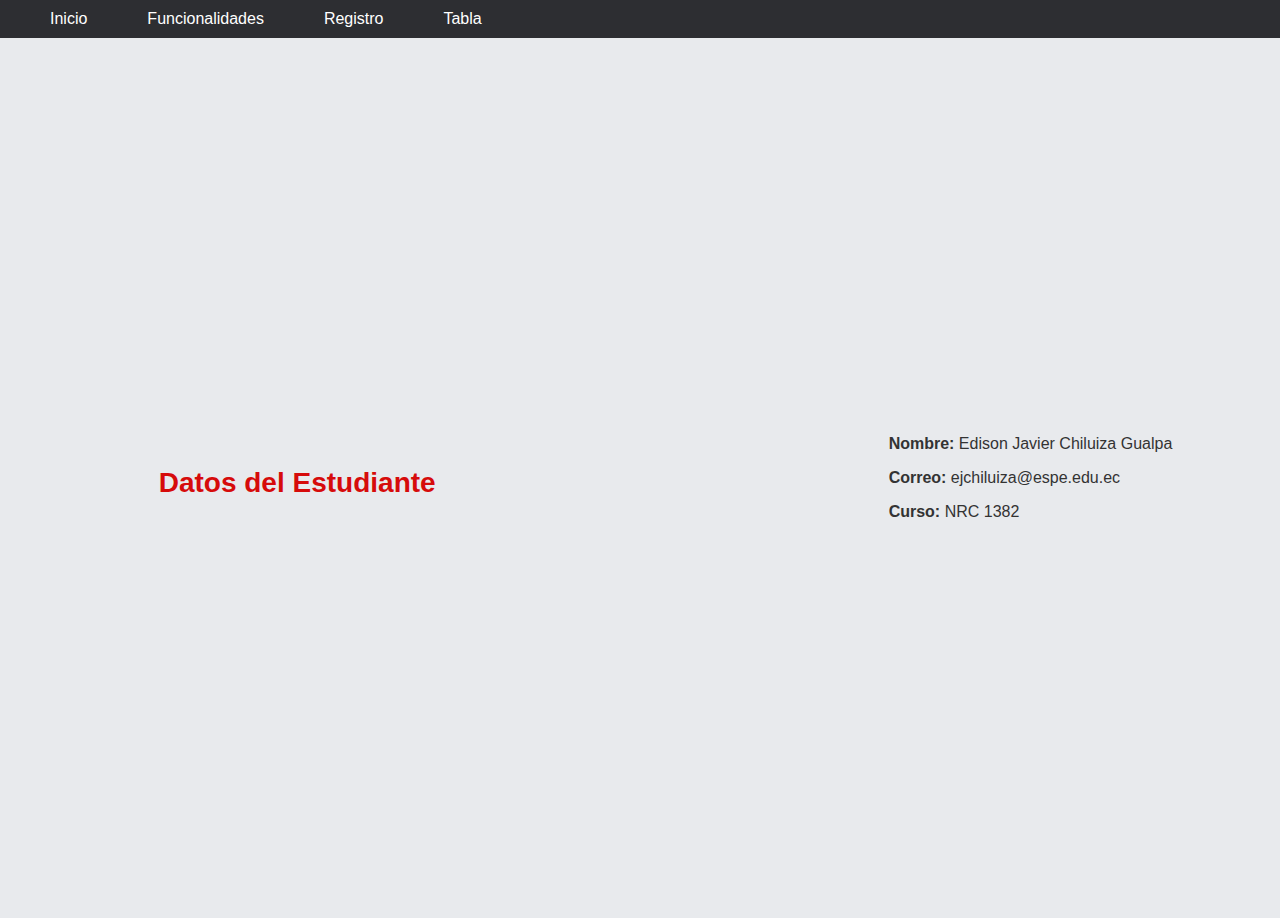
<file: index.html>
<!DOCTYPE html>
<html lang="es">
<head>
    <meta charset="UTF-8">
    <meta name="viewport" content="width=device-width, initial-scale=1.0">
    <title>Página de Inicio</title>
    <link rel="stylesheet" href="styles\styles.css">
</head>
<body>
    <header>
        <nav>
            <ul>
                <li><a href="index.html">Inicio</a></li>
                <li><a href="funcionalidad.html">Funcionalidades</a></li>
                <li><a href="registro.html">Registro</a></li>
                <li><a href="tabla.html">Tabla</a></li>
            </ul>
        </nav>
    </header>
    <main>
        <h1>Datos del Estudiante<h1></h1>
        <section>
            
            <p><strong>Nombre:</strong> Edison Javier Chiluiza Gualpa</p>
            <p><strong>Correo:</strong> ejchiluiza@espe.edu.ec</p>
            <p><strong>Curso:</strong> NRC 1382</p>
        </section>
    </main>
</body>
</html>
</file>
